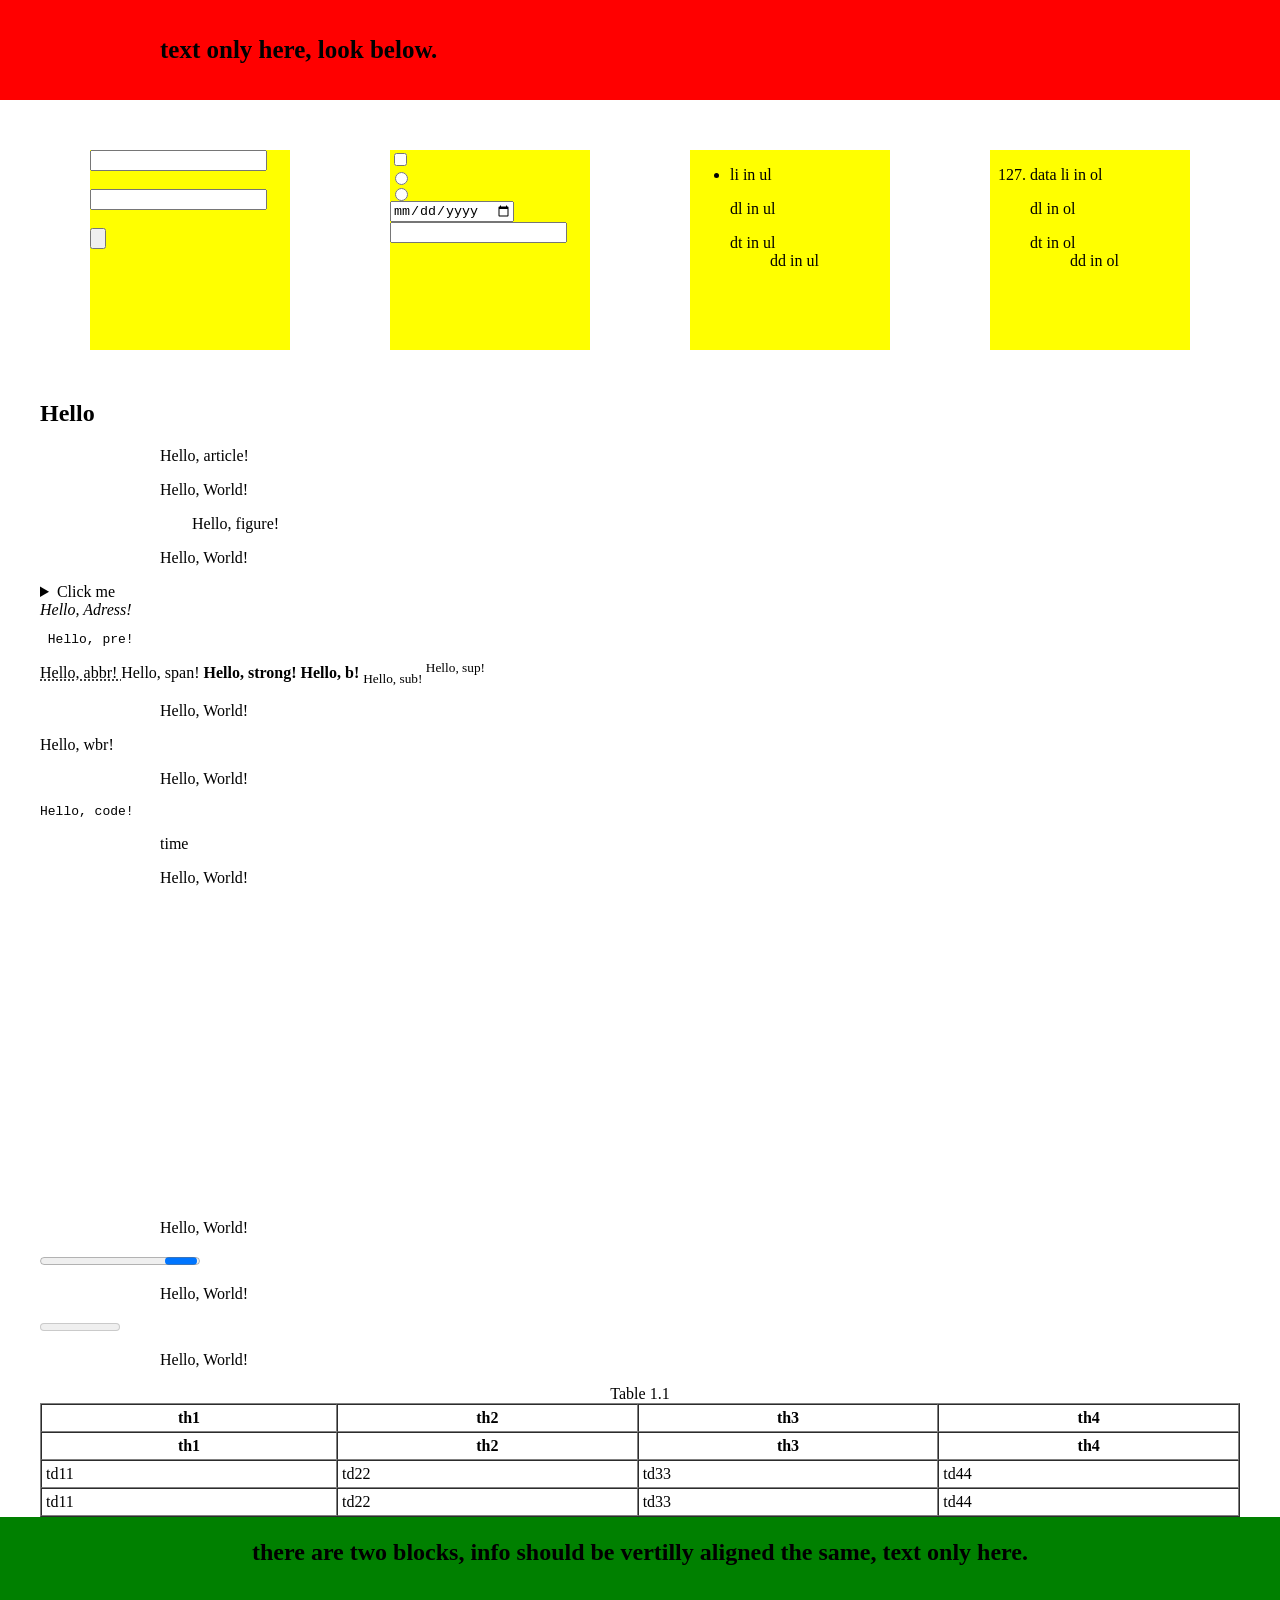
<file: task3_1/index.html>
<!DOCTYPE>
<html>
  <head>
    <link rel="stylesheet" href="css/main.css"> </link>
    <title> First page </title>
  </head>
  <body>
      <header class="page_line red">
        <div class="container">
          <div class="left_block"> </div>
          <div class="right_block"> </div>
          <div>
            <div class="header_text"> <b> text only here, look below. </b> </div>
          </div>
        </div>
      </header>
      <nav>
        <div class="container">
          <div class="nav_block">
            <input type="text"/> <br/><br/>
            <input type="password"/> <br/><br/>
            <input type="button"/>
          </div>
          <div class="nav_block">
            <input type="checkbox"/> <br/>
            <input type="radio"/> <br/>
            <input type="radio"/> <br/>
            <input type="date"/> <br/>
            <input type="search"/>
          </div>
          <div class="nav_block">
            <ul>
              <li value="123"> li in ul </li>
              <dl value="124"> dl in ul </dl>
              <dt value="125"> dt in ul </dt>
              <dd value="126"> dd in ul </dd>
            </ul>
          </div>
          <div class="nav_block">
            <ol>
              <li value="127"> <data value="10">data</data> li in ol </li>
              <dl value="128"> dl in ol </dl>
              <dt value="129"> dt in ol </dt>
              <dd value="130"> dd in ol </dd>
            </ol>
          </div>
        </div>
      </nav>
      <main>
        <div class="container">
          <section>
            <h2>Hello</h2>
            <article>
              <p> Hello, article! </p>
              <p> Hello, World! </p>
              <figure>
                <p> Hello, figure! </p>
              </figure>
            </article>
          </section>
          <mark>
            <p> Hello, World! </p>
          </mark>
          <details>
            <summary> Click me </summary>
            <h2> Hello, h2! </h2>
          </details>
          <address> Hello, Adress! </address>
          <pre title="pre"> Hello, pre! </pre>
          <abbr title="abbr"> Hello, abbr! </abbr>
          <span> Hello, span! </span>
          <strong> Hello, strong! </strong>
          <b> Hello, b! </b>
          <sub> Hello, sub! </sub>
          <sup> Hello, sup! </sup>
          <p> Hello, World! </p>
          <wbr> Hello, wbr! </wbr>
          <p> Hello, World! </p>
          <code> Hello, code! </code>
          <p> <time datetime="2017-03-23T22:00">time</time></p>
          <p> Hello, World! </p>
          <canvas id="canvas" width="300" height="300" title="canvas">
            canvas.
          </canvas>
          <datalist id="browsers">
            <option value="Chrome">
            <option value="Firefox">
            <option value="Internet Explorer">
            <option value="Opera">
            <option value="Safari">
            <option value="Microsoft Edge">
          </datalist>
          <p> Hello, World! </p>
          <progress></progress>
          <p> Hello, World! </p>
          <meter min="0" max="10"> </meter>
          <p> Hello, World! </p>
          <table width="100%" border="1" cellspacing="0" cellpadding="4">
            <caption>Table 1.1</caption>
            <thead>
              <tr>
                <th> th1 </th>
                <th> th2 </th>
                <th> th3 </th>
                <th> th4 </th>
              </tr>
              <tr>
                <th> th1 </th>
                <th> th2 </th>
                <th> th3 </th>
                <th> th4 </th>
              </tr>
            </thead>
            <tbody>
              <tr>
                <td> td11 </td>
                <td> td22 </td>
                <td> td33 </td>
                <td> td44 </td>
              </tr>
              <tr>
                <td> td11 </td>
                <td> td22 </td>
                <td> td33 </td>
                <td> td44 </td>
              </tr>
            </tbody>
          </table>
        </div>
      </main>
      <footer class="page_line green">
        <div class="container">
          <div class="footer_top_block">
            <p class="footer_text"> <b> there are two blocks, info should be vertilly aligned the same, text only here. </b> </p>
          </div>
          <div class="footer_bottom_block"> </div>
        </div>
      </footer>
  </body>
</html>
</file>
<file: task3_1/css/main.css>
body {
  margin: 0;
  padding: 0;
}

.container {
  width: 1200px;
  margin: 0 auto;
}

.page_line {
  height: 100px;
  width: 100%;
  min-width: 1200px;
}

header.red {
  background: red;
}

.left_block {
  float: left;
  width: 10%;
  height: 100%;
}

.right_block {
  float: right;
  width: 10%;
  height: 100%;
}

.header_text {
  line-height: 100px;
  font-size: 25;
}

.nav_block {
  float: left;
  margin: 50px;
  width: 200px;
  height: 200px;
  background: yellow;
}

main p {
  margin-left: 10%;
  margin-right: 10%;
}

footer.green {
  background: green;
}

.footer_bottom_block {
  height: 30%;
}

.footer_top_block {
  display: table;
  width: 100%;
  height: 70%;
}

.footer_text {
  display: table-cell;
  vertical-align: middle;
  text-align: center;
  font-size: 24;
}
</file>
